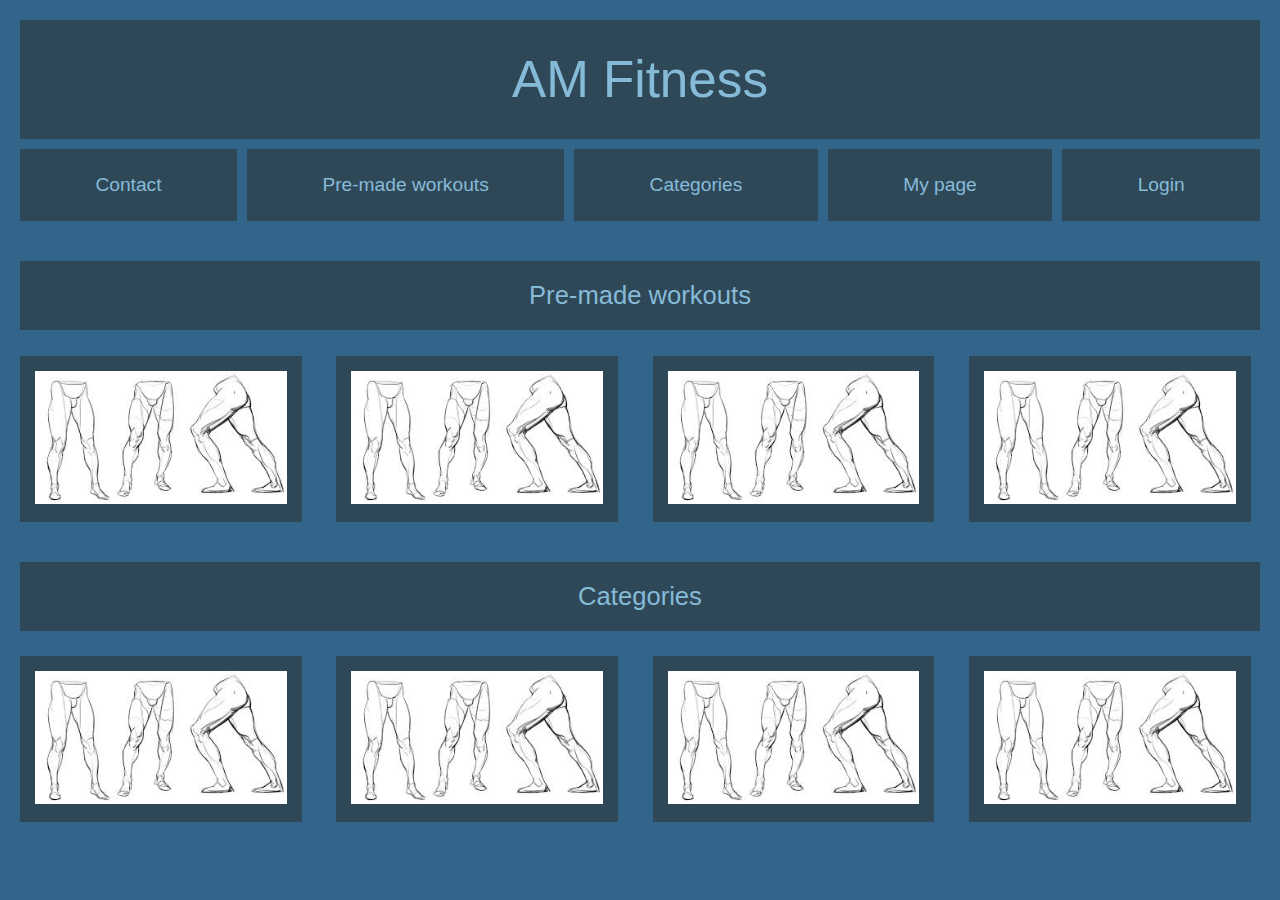
<file: php pages/index.html>
<!DOCTYPE html>
<html>
    <head>
        <meta charset="utf-8">
        <meta name="viewport" content="width=device-width, initial-scale=1.0">
        <meta name="description" content="Fintess website">
        <title>AM Fitness</title>
        <link rel="stylesheet" type="text/css" href="../resources/css/main.css">
    </head>
    <body>
        <div class="grid-container">
            <div class="header" onClick='location.href = "index.html";'>AM Fitness</div>
            <a href="contact.php"><div class="navi">Contact</div></a>
            <a href="premade.php"><div class="navi">Pre-made workouts</div></a>
            <a href="categories.php"><div class="navi">Categories</div></a>
            <a href="mypage.php"><div class="navi">My page</div></a>
            <a href="login.php"><div class="navi">Login</div></a>
        </div>
        <div class="grid-container2">
            <div class="subheader">Pre-made workouts</div>
            <a href=""><div class="menu"><img src="../resources/pictures/legs.jpg" style="width: 100%"/></div></a>
            <a href=""><div class="menu"><img src="../resources/pictures/legs.jpg" style="width: 100%;"/></div></a>
            <a href=""><div class="menu"><img src="../resources/pictures/legs.jpg" style="width: 100%"/></div></a>
            <a href=""><div class="menu"><img src="../resources/pictures/legs.jpg" style="width: 100%"/></div></a>
        </div>
        <div class="grid-container2">
            <div class="subheader">Categories</div>
            <a href=""><div class="menu"><img src="../resources/pictures/legs.jpg" style="width: 100%"/></div></a>
            <a href=""><div class="menu"><img src="../resources/pictures/legs.jpg" style="width: 100%;"/></div></a>
            <a href=""><div class="menu"><img src="../resources/pictures/legs.jpg" style="width: 100%"/></div></a>
            <a href=""><div class="menu"><img src="../resources/pictures/legs.jpg" style="width: 100%"/></div></a>
        </div>
    </body>
</html>
</file>
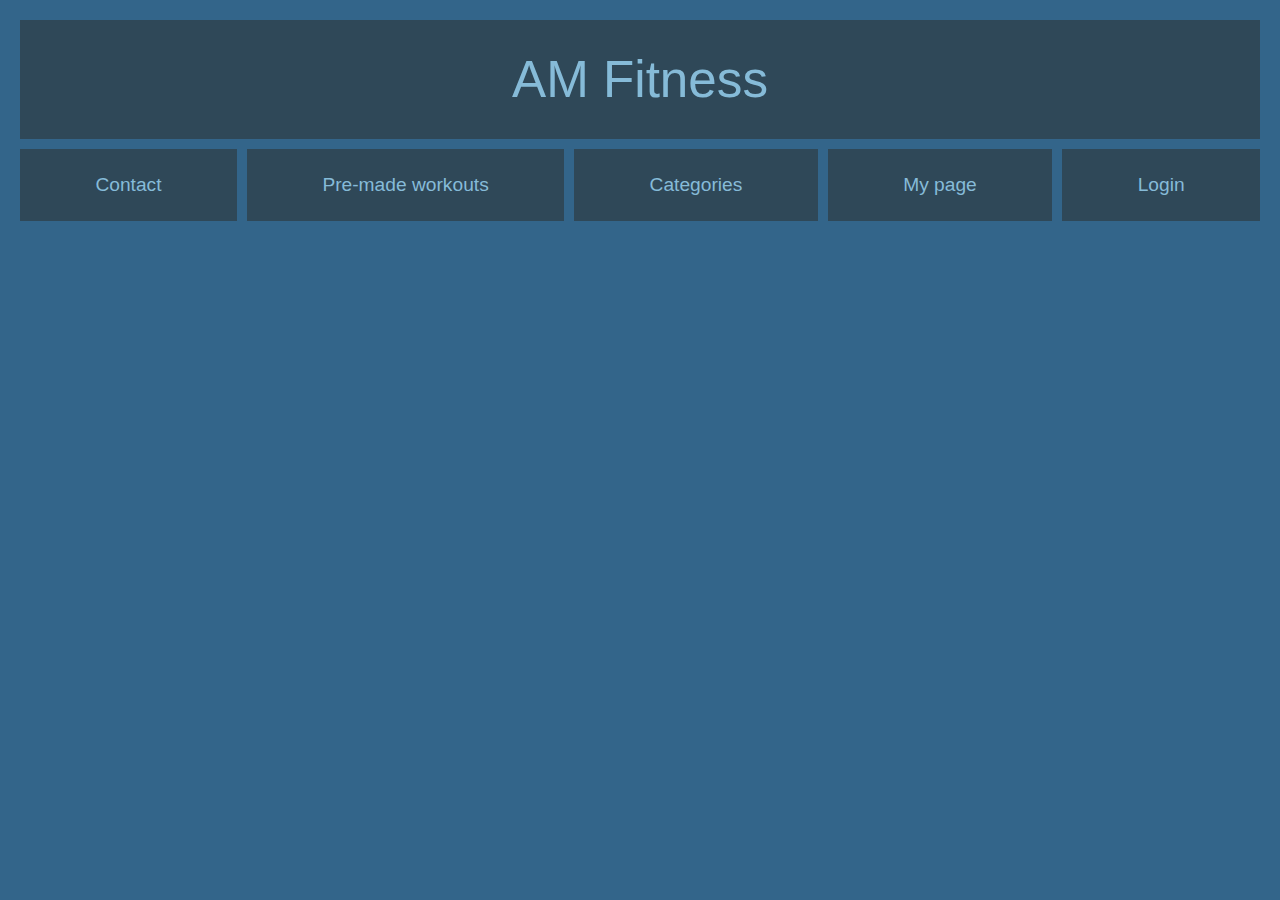
<file: mypage.html>
<!DOCTYPE html>
<html>
    <head>
        <meta charset="utf-8">
        <meta name="viewport" content="width=device-width, initial-scale=1.0">
        <meta name="description" content="Fintess website">
        <title>AM Fitness</title>
        <link rel="stylesheet" type="text/css" href="resources/css/main.css">
    </head>
    <body>
        <div class="grid-container">
            <div class="header"><href=index.html/>AM Fitness</div>
            <a href="contact.html"><div class="navi">Contact</div></a>
            <a href="premade.html"><div class="navi">Pre-made workouts</div></a>
            <a href="categories.html"><div class="navi">Categories</div></a>
            <a href="mypage.html"><div class="navi">My page</div></a>
            <a href="login.html"><div class="navi">Login</div></a>
        </div>
    </body>
</html>
</file>
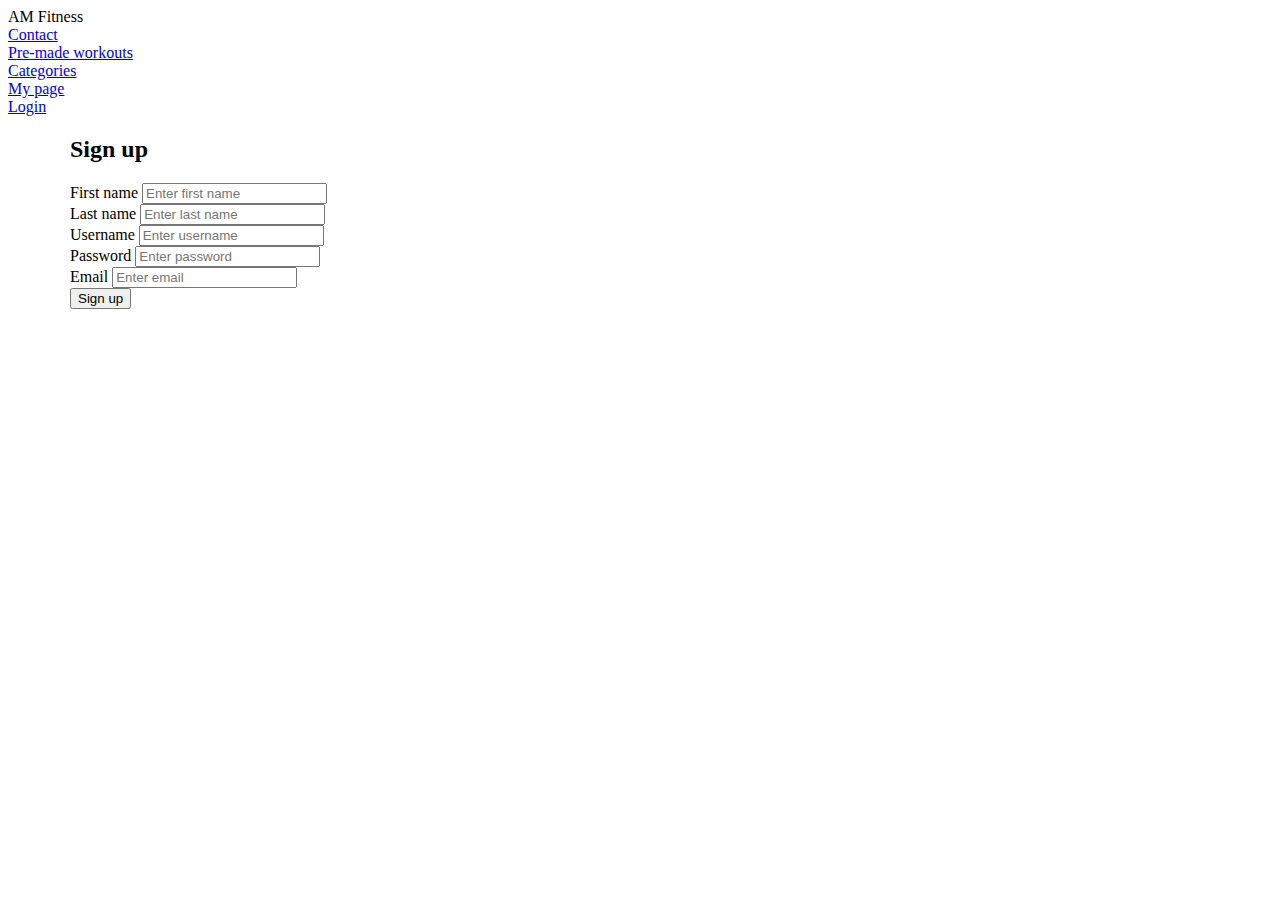
<file: registration.html>
<!DOCTYPE html>
<html>
    <head>
        <meta charset="utf-8">
        <meta name="viewport" content="width=device-width, initial-scale=1.0">
        <meta name="description" content="Fintess website">
        <title>AM Fitness</title>
        <link rel="stylesheet" type="text/css" href="resources/css/registration.css">
        <?php
            include "php/User.php"
        ?>


    </head>
    <body>

        <div class="grid-container">
            <div class="header"><href=index.html/>AM Fitness</div>
            <a href="contact.html"><div class="navi">Contact</div></a>
            <a href="premade.html"><div class="navi">Pre-made workouts</div></a>
            <a href="categories.html"><div class="navi">Categories</div></a>
            <a href="mypage.html"><div class="navi">My page</div></a>
            <a href="login.html"><div class="navi">Login</div></a>
        </div>
        <!-- contact form -->
        <section class="registration-form">
            <div class="row">
                <h2>Sign up</h2>
            </div>
            <div class="row">
                <form id="register" method="post" action="php/User->NewUser()" class="registration-form">
                    <!-- inserting first name, second name, username, password and confirm password -->
                    <div class="row">
                        <label for="fName">First name</label>
                        <input type="text" name="fName" id="name" placeholder="Enter first name" required>
                    </div>
                    <div class="row">
                        <label for="lName">Last name</label>
                        <input type="text" name="lName" id="name" placeholder="Enter last name" required>
                    </div>
                    <div class="row">
                        <label for="username">Username</label>
                        <input type="text" name="username" id="username" placeholder="Enter username" required>
                    </div>
                    <div class="row">
                        <label for="pwd">Password</label>
                        <input type="password" name="password" id="password" placeholder="Enter password" required>
                    </div>
                    <div class="row">
                        <label for="email">Email</label>
                        <input type="text" name="email" id="email" placeholder="Enter email" required>
                    </div>
                    <div class="row">
                        <input type="submit" value="Sign up">
                    </div>
                </form>
            </div>
        </section>
    </body>
</html>
</file>
<file: resources/css/main.css>
* {
  margin: 0;
  padding: 0;
  box-sizing: border-box;
}

a {
  text-decoration: none;
}

h3 {
  font-size: 4vw;
  text-align: center;
  margin: 100px;
  padding: 5px;
  background-color: #2f4858;
  color: #86bbd8;
}

body {
  font-family: Arial, Helvetica, sans-serif;
  background-color: #33658a;
  border: none;
  font-size: 1vw;
}

.button {
  background-color: #2f4858;
  color: #86bbd8;
  font-size: 1vw;
  border: 2px solid #86bbd8;
  padding: 5px;
}

.button:hover {
  background-color: #86bbd8;
  color: white;
}

/*Grid used on most pages/ NAVIGATION AND PICTURES*/
.grid-container {
  display: grid;
  grid-template-areas: "header header header header header";
  grid-template-rows: auto;
  grid-gap: 10px;
  background-color: #33658a;
  text-align: center;
  padding: 20px;
}

.grid-container2 {
  display: grid;
  grid-template-areas: "subheader subheader subheader subheader";
  grid-template-rows: auto;
  grid-gap: 2vw;
  background-color: #33658a;
  text-align: center;
  padding: 20px;
}

.grid-container3 {
  display: grid;
  grid-template-areas: "subheader";
  grid-template-rows: auto;
  grid-gap: 2vw;
  background-color: #33658a;
  text-align: center;
  padding: 20px;
}

.subheader {
  grid-area: subheader;
  background-color: #2f4858;
  color: #86bbd8;
  padding: 20px;
  font-size: 2vw;
}

.header {
  grid-area: header;
  background-color: #2f4858;
  color: #86bbd8;
  padding: 30px;
  font-size: 4vw;
}

.navi {
  grid-area: navi;
  background-color: #2f4858;
  color: #86bbd8;
  padding: 25px;
  font-size: 1.5vw;
}

.menu {
  background-color: #2f4858;
  color: #86bbd8;
  width: 22vw;
  padding: 15px;
}

.woExercise {
  grid-area: menus;
  background-color: #2f4858;
  color: #86bbd8;
  padding: 15px;
  width: 5vw;
}

@media screen and (max-width: 750px) {
  .grid-container {
    display: grid;
    grid-template-areas:
      "header header"
      "navi navi"
      "navi navi"
      "navi navi";
    grid-gap: 10px;
    background-color: #33658a;
    text-align: center;
    padding: 20px;
  }

  .grid-container2 {
    display: grid;
    grid-template-areas:
      "subheader subheader"
      "menus menus"
      "menus menus"
      "menus menus";
    grid-gap: 2vw;
    background-color: #33658a;
    text-align: center;
    padding: 20px;
  }

  .grid-container3 {
    display: grid;
    grid-template-areas:
      "subheader"
      "navi navi";
    grid-gap: 2vw;
    background-color: #33658a;
    text-align: center;
    padding: 20px;
  }

  .subheader {
    grid-area: subheader;
    background-color: #2f4858;
    color: #86bbd8;
    padding: 20px;
    font-size: 3vw;
  }

  .header {
    grid-area: header;
    background-color: #2f4858;
    color: #86bbd8;
    padding: 30px;
    font-size: 4vw;
  }

  .navi {
    grid-area: navi;
    background-color: #2f4858;
    color: #86bbd8;
    padding: 15px;
    font-size: 2.5vw;
  }

  .menu {
    grid-area: menus;
    background-color: #2f4858;
    color: #86bbd8;
    padding: 15px;
    width: 40vw;
    font-size: 2vw;
  }

  .woExercise {
    grid-area: menus;
    background-color: #2f4858;
    color: #86bbd8;
    padding: 15px;
    width: 40vw;
  }

  .button {
    font-size: 2vw;
  }
}
</file>
<file: resources/css/registration.css>
.row {
  max-width: 1140px;
  margin: 0 auto;
}
</file>
